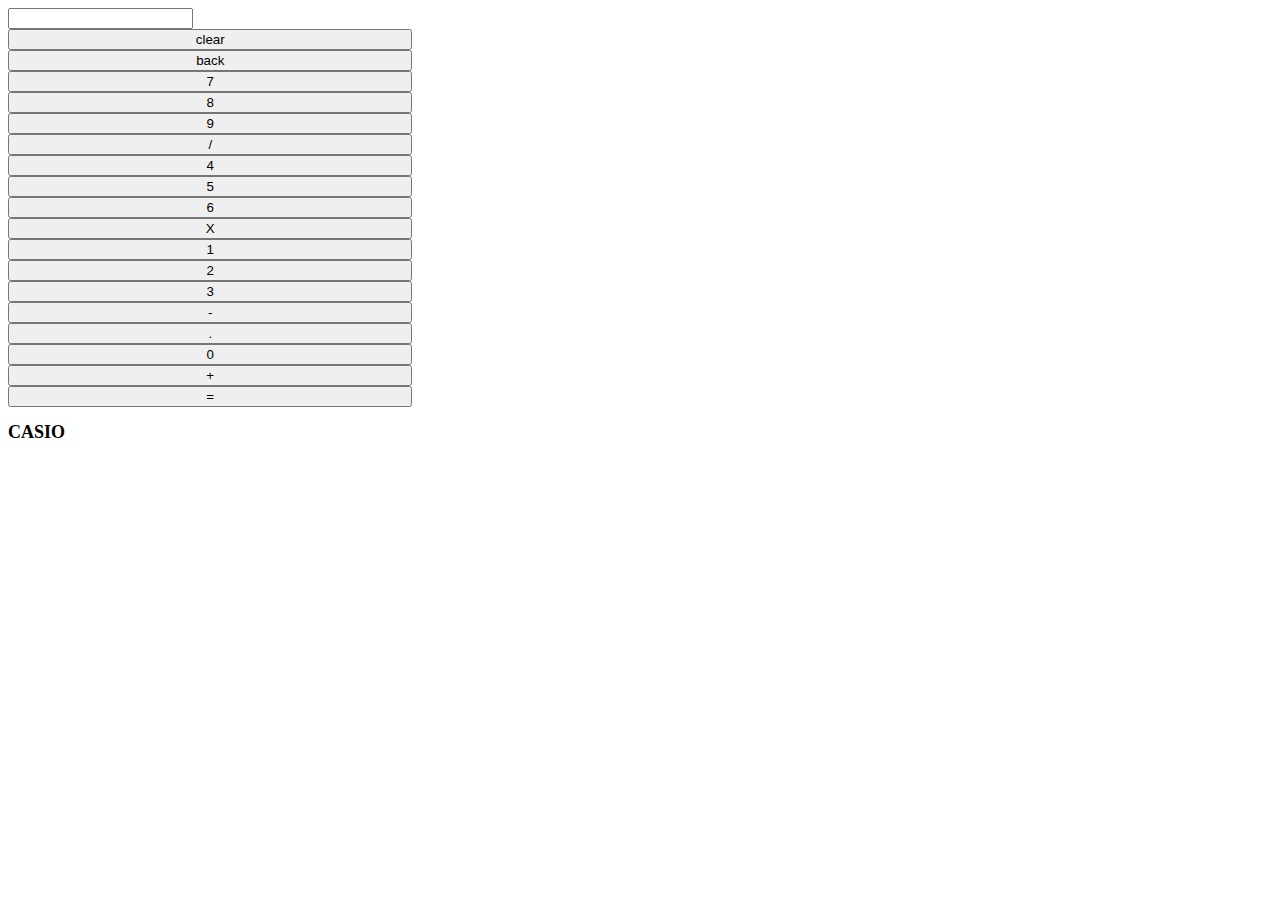
<file: index.html>
<!DOCTYPE html>
<html lang="en">
<head>
    <meta charset="UTF-8">
    <meta http-equiv="X-UA-Compatible" content="IE=edge">
    <meta name="viewport" content="width=device-width, initial-scale=1.0">
    <title>Document</title>
    <link rel="stylesheet" href="calculater.css">
    <script src="calc.js"></script>
    <link
      href="https://cdn.jsdelivr.net/npm/bootstrap@5.3.0-alpha1/dist/css/bootstrap.min.css"
      rel="stylesheet"
      integrity="sha384-GLhlTQ8iRABdZLl6O3oVMWSktQOp6b7In1Zl3/Jr59b6EGGoI1aFkw7cmDA6j6gD"
      crossorigin="anonymous"
    />
</head>
<body>
    <div class=" mainbody border border-secondary container bg-dark text-white p3 mt-5" style=" border-radius: 6%;" id="main">
       
            <div class="output">
                <input type="text" id="screen" class="form-control mt-4 me-2 " style="pointer-events: none;">
                
                </div>
                <div class="buttons">
                    <div class="row mt-4 me-1 ms-2">
                        <div class="col-3"> <button onclick="cleardisiplay()" class="btn btn-danger" id="clr">clear</button></div>
                        <div class="col-3"> <button onclick="back()" class="btn btn-danger" id="bac">back</button></div>
                    </div>
                    <div class="row mt-3 me-1 ms-2">
                        <div class="col-3 "> <button onclick="buttonclick(7)" class="btn btn-primary ">7</button></div>
                        <div class="col-3 "> <button onclick="buttonclick(8)" class="btn btn-primary ">8</button></div>
                        <div class="col-3"> <button onclick="buttonclick(9)" class="btn btn-primary ">9</button></div>
                        <div class="col-3 "> <button onclick="buttonclick('/')" class="btn btn-success ">/</button></div>
                    </div>
                    <div class="row mt-3 me-1 ms-2">
                        <div class="col-3 "> <button onclick="buttonclick(4)" class="btn btn-primary ">4</button></div>
                        <div class="col-3"> <button onclick="buttonclick(5)" class="btn btn-primary">5</button></div>
                        <div class="col-3 "> <button onclick="buttonclick(6)" class="btn btn-primary">6</button></div>
                        <div class="col-3 "> <button onclick="buttonclick('*')" class="btn btn-success">X</button></div>
                    </div>
                    <div class="row mt-3 me-1 ms-2">
                        <div class="col-3"> <button onclick="buttonclick(1)" class="btn btn-primary">1</button></div>
                        <div class="col-3"> <button onclick="buttonclick(2)" class="btn btn-primary">2</button></div>
                        <div class="col-3"> <button onclick="buttonclick(3)" class="btn btn-primary">3</button></div>
                         <div class="col-3"> <button onclick="buttonclick('-')" class="btn btn-success">-</button></div>
                    </div>
                    <div class="row mt-3 me-1 ms-2">
                        <div class="col-3"> <button onclick="buttonclick('.')" class="btn btn-success">.</button></div>
                        <div class="col-3"> <button onclick="buttonclick(0)" class="btn btn-primary">0</button></div>
                        <div class="col-3"> <button onclick="buttonclick('+')" class="btn btn-success">+</button></div>
                        <div class="col-3"> <button onclick="equals()" class="btn btn-success">=</button></div>
                        <!-- s="hello"
                        s.slice(0,-1)
                        output=hell -->
                    </div>
                    <div class="mt-4 mb-4" id="a9"> 
                        <h2 style="font-size: large;" class="text-center text-white">CASIO</h2>
                    </div>
                
            </div>
        </div>

    
    
</body>
</html>
</file>
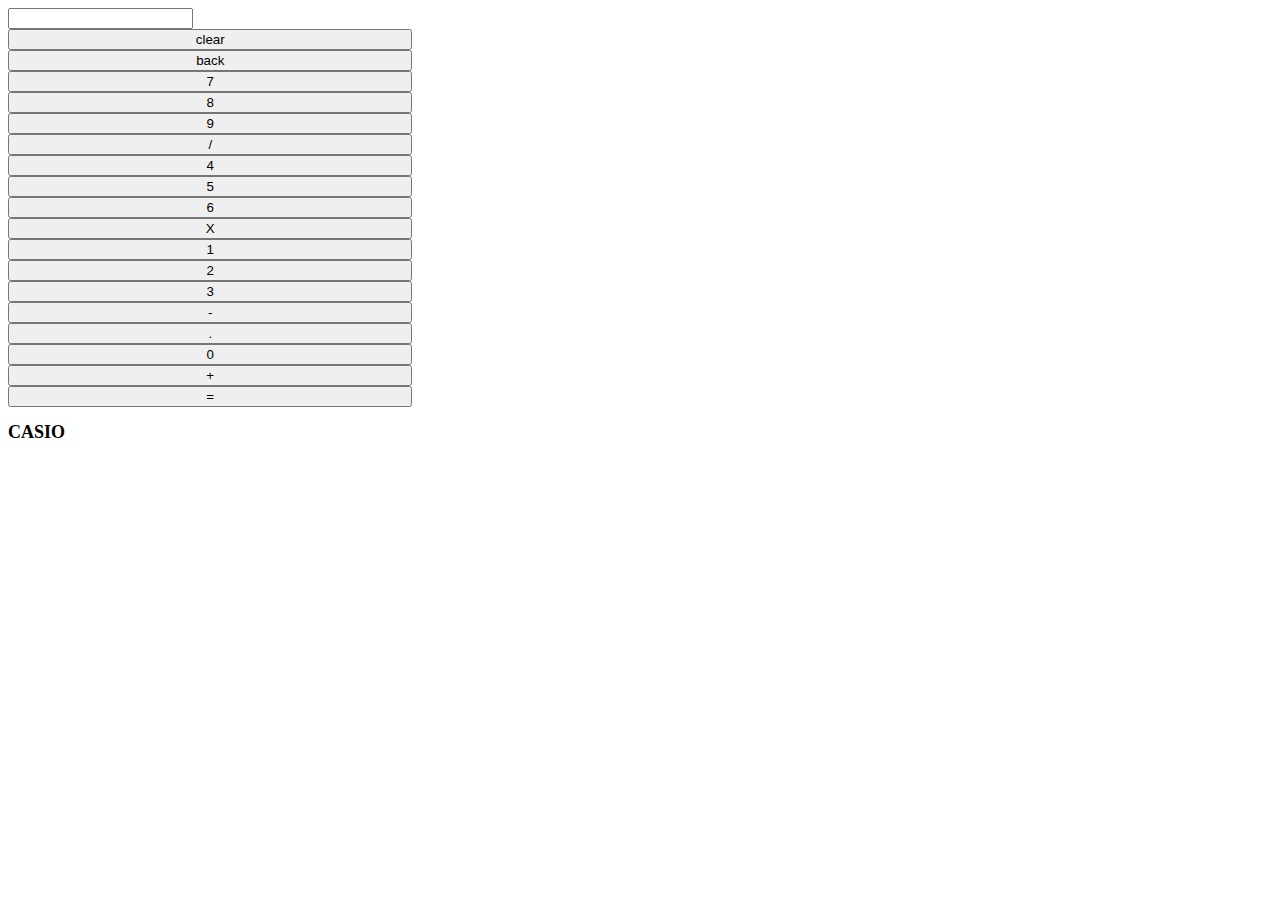
<file: calculater.html>
<!DOCTYPE html>
<html lang="en">
<head>
    <meta charset="UTF-8">
    <meta http-equiv="X-UA-Compatible" content="IE=edge">
    <meta name="viewport" content="width=device-width, initial-scale=1.0">
    <title>Document</title>
    <link rel="stylesheet" href="calculater.css">
    <script src="calc.js"></script>
    <link
      href="https://cdn.jsdelivr.net/npm/bootstrap@5.3.0-alpha1/dist/css/bootstrap.min.css"
      rel="stylesheet"
      integrity="sha384-GLhlTQ8iRABdZLl6O3oVMWSktQOp6b7In1Zl3/Jr59b6EGGoI1aFkw7cmDA6j6gD"
      crossorigin="anonymous"
    />
</head>
<body>
    <div class=" mainbody border border-secondary container bg-dark text-white p3 mt-5" style=" border-radius: 6%;" id="main">
       
            <div class="output">
                <input type="text" id="screen" class="form-control mt-4 me-2 " style="pointer-events: none;">
                
                </div>
                <div class="buttons">
                    <div class="row mt-4 me-1 ms-2">
                        <div class="col-3"> <button onclick="cleardisiplay()" class="btn btn-danger" id="clr">clear</button></div>
                        <div class="col-3"> <button onclick="back()" class="btn btn-danger" id="bac">back</button></div>
                    </div>
                    <div class="row mt-3 me-1 ms-2">
                        <div class="col-3 "> <button onclick="buttonclick(7)" class="btn btn-primary ">7</button></div>
                        <div class="col-3 "> <button onclick="buttonclick(8)" class="btn btn-primary ">8</button></div>
                        <div class="col-3"> <button onclick="buttonclick(9)" class="btn btn-primary ">9</button></div>
                        <div class="col-3 "> <button onclick="buttonclick('/')" class="btn btn-success ">/</button></div>
                    </div>
                    <div class="row mt-3 me-1 ms-2">
                        <div class="col-3 "> <button onclick="buttonclick(4)" class="btn btn-primary ">4</button></div>
                        <div class="col-3"> <button onclick="buttonclick(5)" class="btn btn-primary">5</button></div>
                        <div class="col-3 "> <button onclick="buttonclick(6)" class="btn btn-primary">6</button></div>
                        <div class="col-3 "> <button onclick="buttonclick('*')" class="btn btn-success">X</button></div>
                    </div>
                    <div class="row mt-3 me-1 ms-2">
                        <div class="col-3"> <button onclick="buttonclick(1)" class="btn btn-primary">1</button></div>
                        <div class="col-3"> <button onclick="buttonclick(2)" class="btn btn-primary">2</button></div>
                        <div class="col-3"> <button onclick="buttonclick(3)" class="btn btn-primary">3</button></div>
                         <div class="col-3"> <button onclick="buttonclick('-')" class="btn btn-success">-</button></div>
                    </div>
                    <div class="row mt-3 me-1 ms-2">
                        <div class="col-3"> <button onclick="buttonclick('.')" class="btn btn-success">.</button></div>
                        <div class="col-3"> <button onclick="buttonclick(0)" class="btn btn-primary">0</button></div>
                        <div class="col-3"> <button onclick="buttonclick('+')" class="btn btn-success">+</button></div>
                        <div class="col-3"> <button onclick="equals()" class="btn btn-success">=</button></div>
                        <!-- s="hello"
                        s.slice(0,-1)
                        output=hell -->
                    </div>
                    <div class="mt-4 mb-4" id="a9"> 
                        <h2 style="font-size: large;" class="text-center">CASIO</h2>
                    </div>
                
            </div>
        </div>

    
    
</body>
</html>
</file>
<file: calculater.css>
button{
    height: 100%;
    width: 100%;
}
#main{
    
    width: 32%;
}
@media (max-width:800px){
    #main{
        
        width: 314px;
        margin-left: 10px;       
    }
    #clr{
        width: fit-content;
    }
    #bac{
        width: fit-content;
    }

}
</file>
